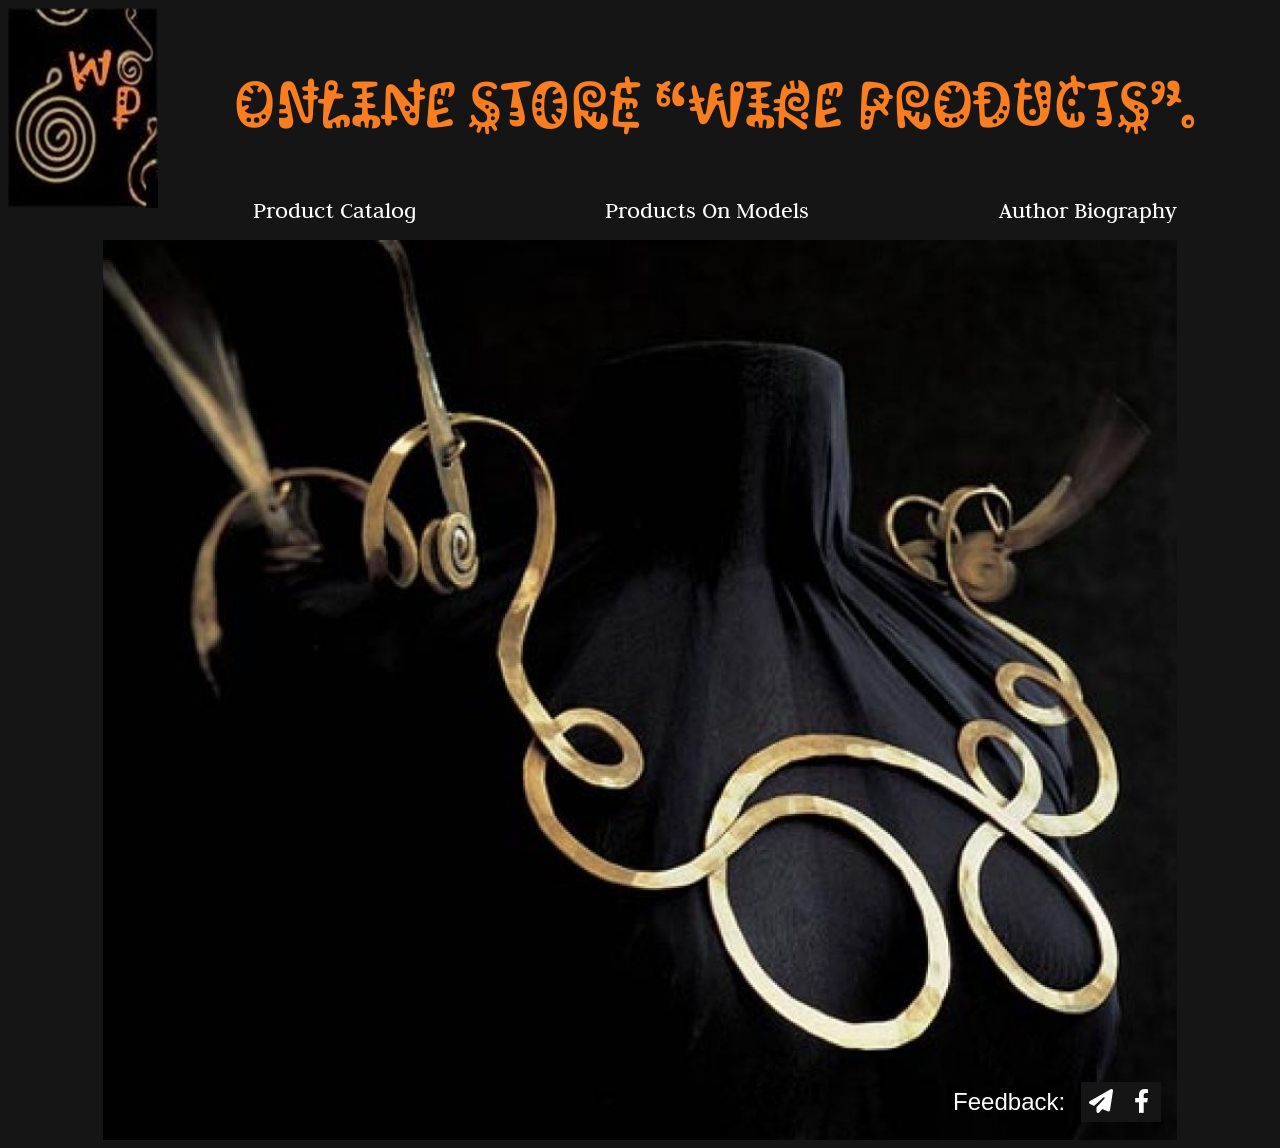
<file: index.html>
<!doctype html>
<html lang="en">
  <head>
    <meta charset="UTF-8" />
    <meta name="viewport" content="width=device-width, initial-scale=1.0" />
    <!-- ================================= Fonts ======================================== -->
    <link rel="preconnect" href="https://fonts.googleapis.com" />
    <link rel="preconnect" href="https://fonts.gstatic.com" crossorigin />
    <link
      href="https://fonts.googleapis.com/css2?family=Judson:ital,wght@0,400;0,700;1,400&family=Kablammo&display=swap"
      rel="stylesheet"
    />
    <link
      href="https://fonts.googleapis.com/css2?family=Judson:ital,wght@0,400;0,700;1,400&display=swap"
      rel="stylesheet"
    />
    <!-- ================================= Icons ========================================= -->
    <link rel="stylesheet" href="./css/all.min.css" />
    <!-- ================================= Style ========================================= -->
    <link rel="stylesheet" href="./css/style.css " />
    <title>Home</title>
  </head>
  <body>
      <nav>
        <div class="logo"><img src="./images/logo.png" alt="logo" /></div>
        <div class="nav-text">
          <div class="nav-text-title">
            <h1>online store “wire products”.</h1>
          </div>
          <div class="nav-text-menu">
            <ul>
              <li><a href="./produt-catalog.html">product catalog</a></li>
              <li>
                <a href="./products-on-the-model.html">products on models</a>
              </li>
              <li><a href="./author-biography.html">author biography</a></li>
            </ul>
          </div>
        </div>
      </nav>
    <div class="container">
      <section class="section-home">
        <div class="home-image">
        </div>
        <div class="contact-info">
          <p>Feedback:</p>
          <div class="contact-icons">
            <span
              ><a href="https://web.telegram.org/a/#5060430572" class="telegram-icon"
                ><i class="fa-solid fa-paper-plane"></i
              ></a> </span
            ><span
              ><a href="https://www.facebook.com/" class="facebook-icon"
                ><i class="fa-brands fa-facebook-f"></i></a
            ></span>
          </div>
        </div>
      </section>
    </div>
  </body>
</html>
</file>
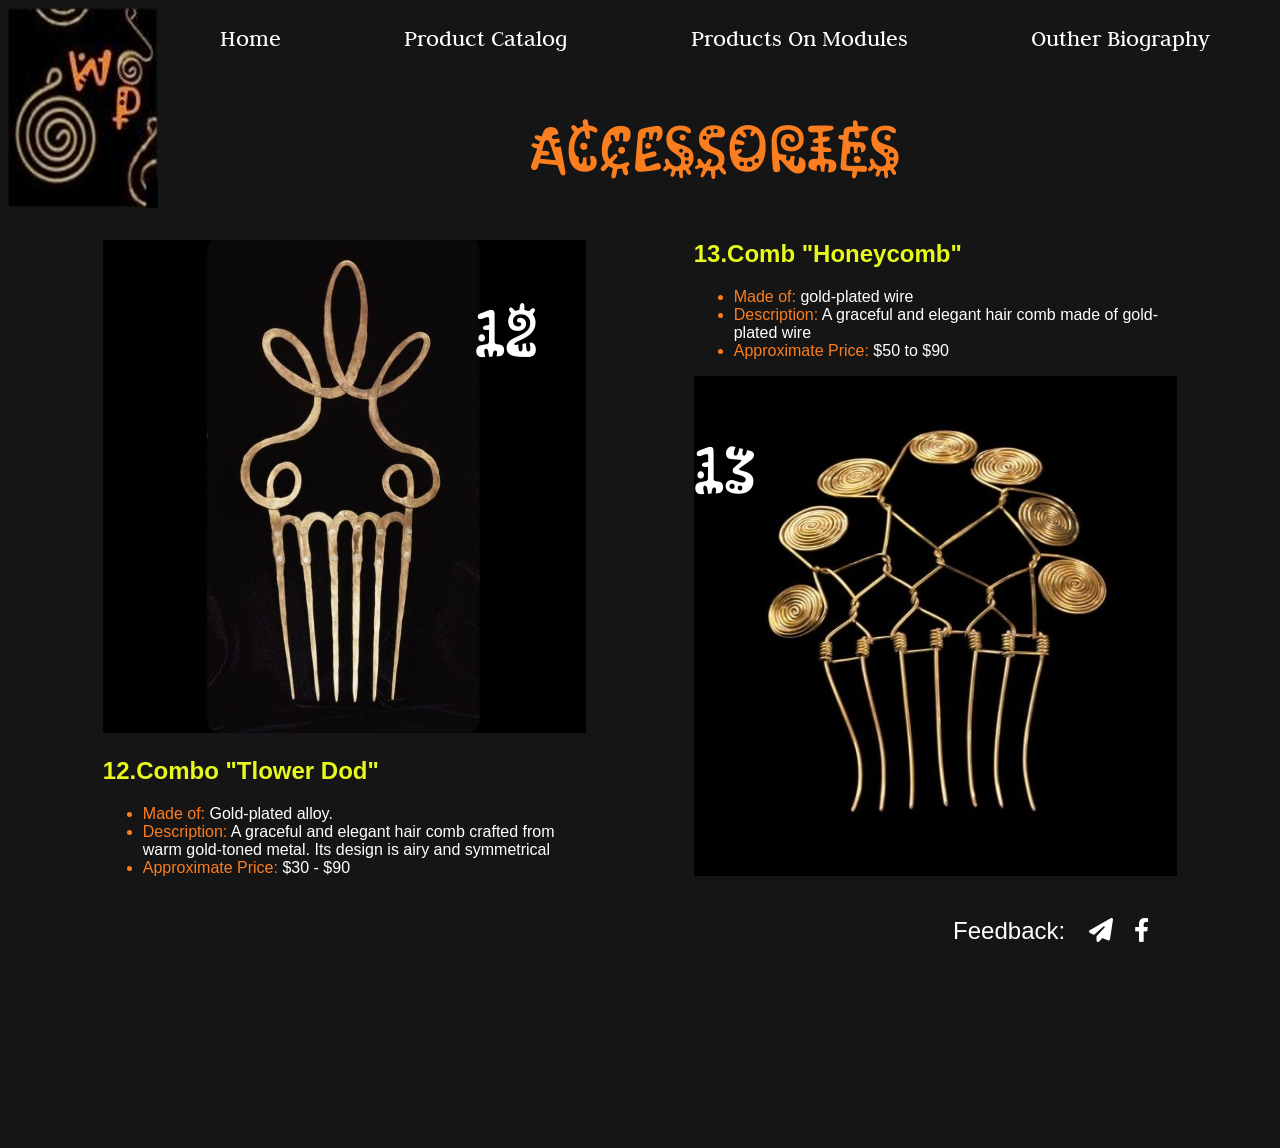
<file: accessories.html>
<!doctype html>
<html lang="en">
  <head>
    <meta charset="UTF-8" />
    <meta name="viewport" content="width=device-width, initial-scale=1.0" />
    <!-- ================================= Fonts ======================================== -->
    <link rel="preconnect" href="https://fonts.googleapis.com" />
    <link rel="preconnect" href="https://fonts.gstatic.com" crossorigin />
    <link
      href="https://fonts.googleapis.com/css2?family=Judson:ital,wght@0,400;0,700;1,400&family=Kablammo&display=swap"
      rel="stylesheet"
    />
    <link
      href="https://fonts.googleapis.com/css2?family=Judson:ital,wght@0,400;0,700;1,400&display=swap"
      rel="stylesheet"
    />
    <!-- ================================= Icons ========================================= -->
    <link rel="stylesheet" href="./css/all.min.css" />
    <!-- ================================= Style ========================================= -->
    <link rel="stylesheet" href="./css/style.css " />
    <title>accessories</title>
  </head>
  <body>
    <nav>
      <div class="logo"><img src="./images/logo.png" alt="logo" /></div>
      <div class="nav-text">
        <div class="nav-text-menu">
          <ul>
            <li><a href="./index.html">home</a></li>
            <li><a href="./produt-catalog.html">product catalog</a></li>
            <li>
              <a href="./products-on-the-model.html">products on modules</a>
            </li>
            <li><a href="./author-biography.html">outher biography</a></li>
          </ul>
        </div>
        <div class="nav-text-title">
          <h1>accessories</h1>
        </div>
      </div>
    </nav>
    <div class="container">
      <section class="section-earings">
        <div class="earings-content">
          <div class="accessoire-box ">
            <div class="box-image">
              <div class="image">
                <img src="./images/Accessoire12.jpg" alt="Accessoire12" />
                <div class="image-number moon">12</div>
              </div>
            </div>

            <div class="box-text">
              <div class="text-title">
                <h2 class="spiral">12.Combo "Tlower Dod"</h2>
              </div>
              <div class="text-body">
                <ul>
                  <li>
                    <span>Made of:</span> Gold-plated alloy.
                  </li>
                  <li>
                    <span>Description:</span> A graceful and elegant hair comb crafted from warm gold-toned metal. Its design is airy and symmetrical
                  </li>
                  <li><span>Approximate Price:</span> $30 - $90</li>
                </ul>
              </div>
            </div>
          </div>

          <div class="earings-box">
            <div class="box-text">
              <div class="text-title">
                <h2 class="phonix-wings">13.Comb "Honeycomb"</h2>
              </div>
              <div class="text-body">
                <ul>
                  <li><span>Made of:</span> gold-plated wire</li>
                  <li>
                    <span>Description:</span> A graceful and elegant hair comb made of gold-plated wire
                  </li>
                  <li><span>Approximate Price:</span> $50 to $90</li>
                </ul>
              </div>
            </div>
            <div class="box-image">
              <div class="image">
                <img src="./images/product-catalog-2.jpg" alt="Phonix Wings" />
                <div class="image-number">13</div>
              </div>
            </div>
          </div>
        </div>
        <div class="contact-info">
          <p>Feedback:</p>
          <div class="contact-icons">
            <span
              ><a href="https://web.telegram.org/a/#5060430572" class="telegram-icon" target="_blank"
                ><i class="fa-solid fa-paper-plane"></i
              ></a> </span
            ><span
              ><a href="https://www.facebook.com/" class="facebook-icon" target="_blank"
                ><i class="fa-brands fa-facebook-f"></i></a
            ></span>
          </div>
        </div>
      </section>
    </div>
  </body>
</html>
</file>
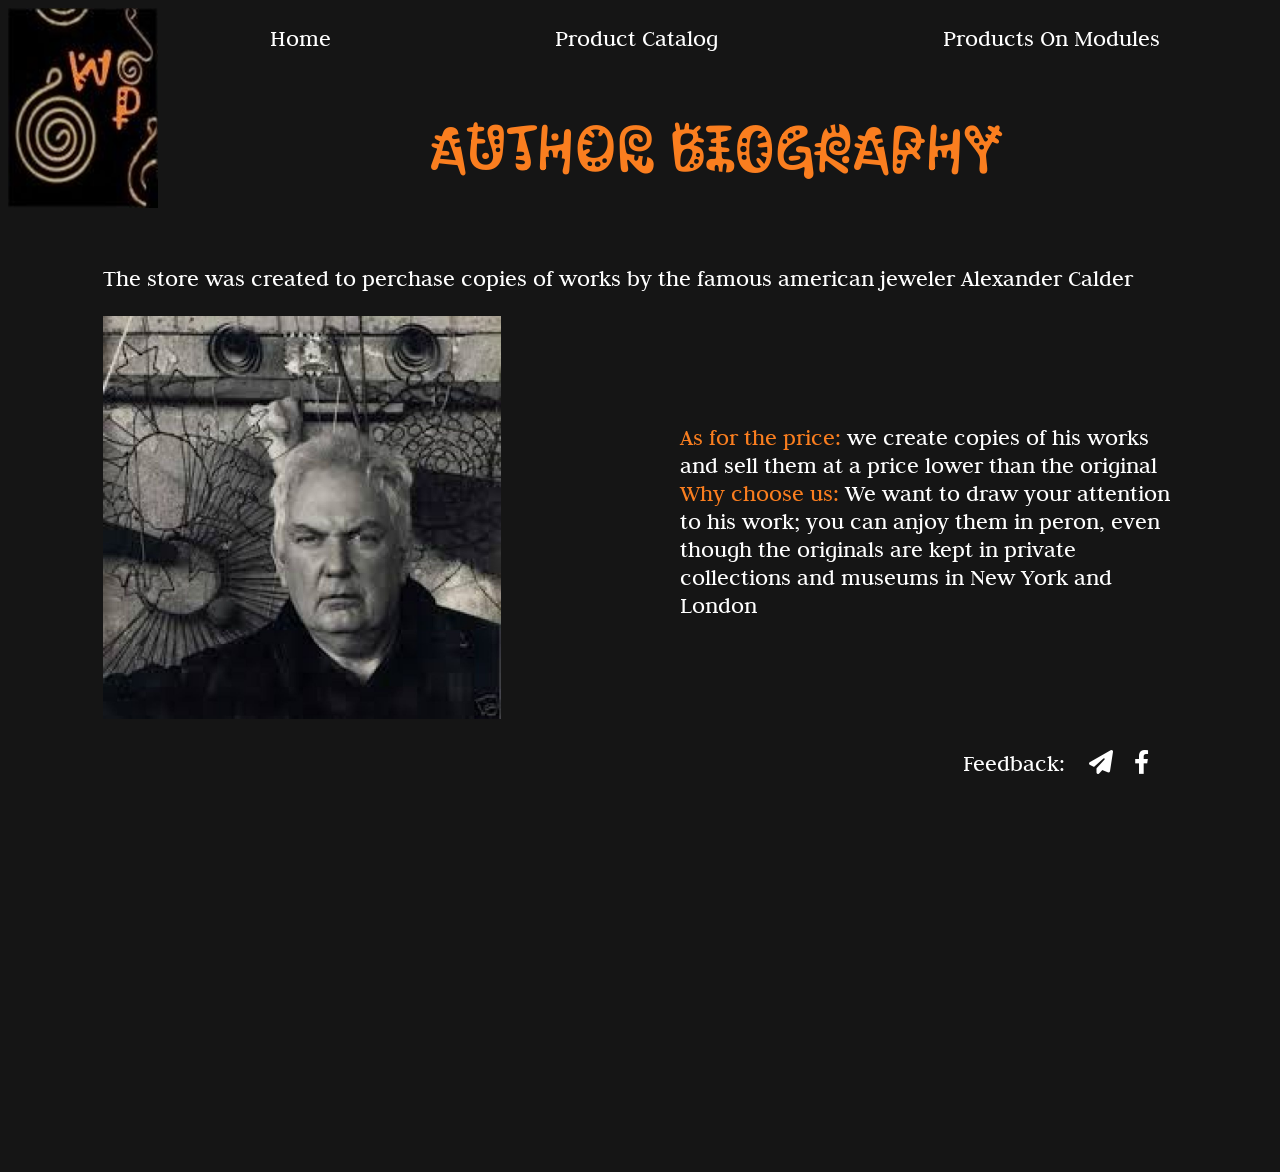
<file: author-biography.html>
<!doctype html>
<html lang="en">
  <head>
    <meta charset="UTF-8" />
    <meta name="viewport" content="width=device-width, initial-scale=1.0" />
    <!-- ================================= Fonts ======================================== -->
    <link rel="preconnect" href="https://fonts.googleapis.com" />
    <link rel="preconnect" href="https://fonts.gstatic.com" crossorigin />
    <link
      href="https://fonts.googleapis.com/css2?family=Judson:ital,wght@0,400;0,700;1,400&family=Kablammo&display=swap"
      rel="stylesheet"
    />
    <link
      href="https://fonts.googleapis.com/css2?family=Judson:ital,wght@0,400;0,700;1,400&display=swap"
      rel="stylesheet"
    />
    <!-- ================================= Icons ========================================= -->
    <link rel="stylesheet" href="./css/all.min.css" />
    <!-- ================================= Style ========================================= -->
    <link rel="stylesheet" href="./css/style.css " />
    <title>author biography</title>
  </head>
  <body>
    <nav>
      <div class="logo"><img src="./images/logo.png" alt="logo" /></div>
      <div class="nav-text">
        <div class="nav-text-menu">
          <ul>
            <li><a href="./index.html">home</a></li>
            <li><a href="./produt-catalog.html">product catalog</a></li>
            <li>
              <a href="./products-on-the-model.html">products on modules</a>
            </li>
          </ul>
        </div>
        <div class="nav-text-title">
          <h1>author biography</h1>
        </div>
      </div>
    </nav>
    <div class="container">
    <section class="author-biography">
      <div class="author-biography-content">
        <div class="content-head">
          <p>
            The store was created to perchase copies of works by the famous
            american jeweler Alexander Calder
          </p>
        </div>
        <div class="content-body">
          <div class="body-image">
            <img src="./images/author-biography.jpg" alt="author-biography" />
          </div>
          <div class="body-text">
            <p>
              <span>As for the price: </span> we create copies of his works and
              sell them at a price lower than the original
            </p>
            <p>
              <span>Why choose us: </span> We want to draw your attention to his
              work; you can anjoy them in peron, even though the originals are
              kept in private collections and museums in New York and London
            </p>
          </div>
        </div>
      </div>
      <div class="contact-info">
        <p>Feedback:</p>
        <div class="contact-icons">
        <span
              ><a href="https://web.telegram.org/a/#5060430572" class="telegram-icon" target="_blank"
                ><i class="fa-solid fa-paper-plane"></i
              ></a> </span
            ><span
              ><a href="https://www.facebook.com/" class="facebook-icon" target="_blank"
                ><i class="fa-brands fa-facebook-f"></i></a
            ></span>
        </div>
      </div>
    </section>
    </div>
  </body>
</html>
</file>
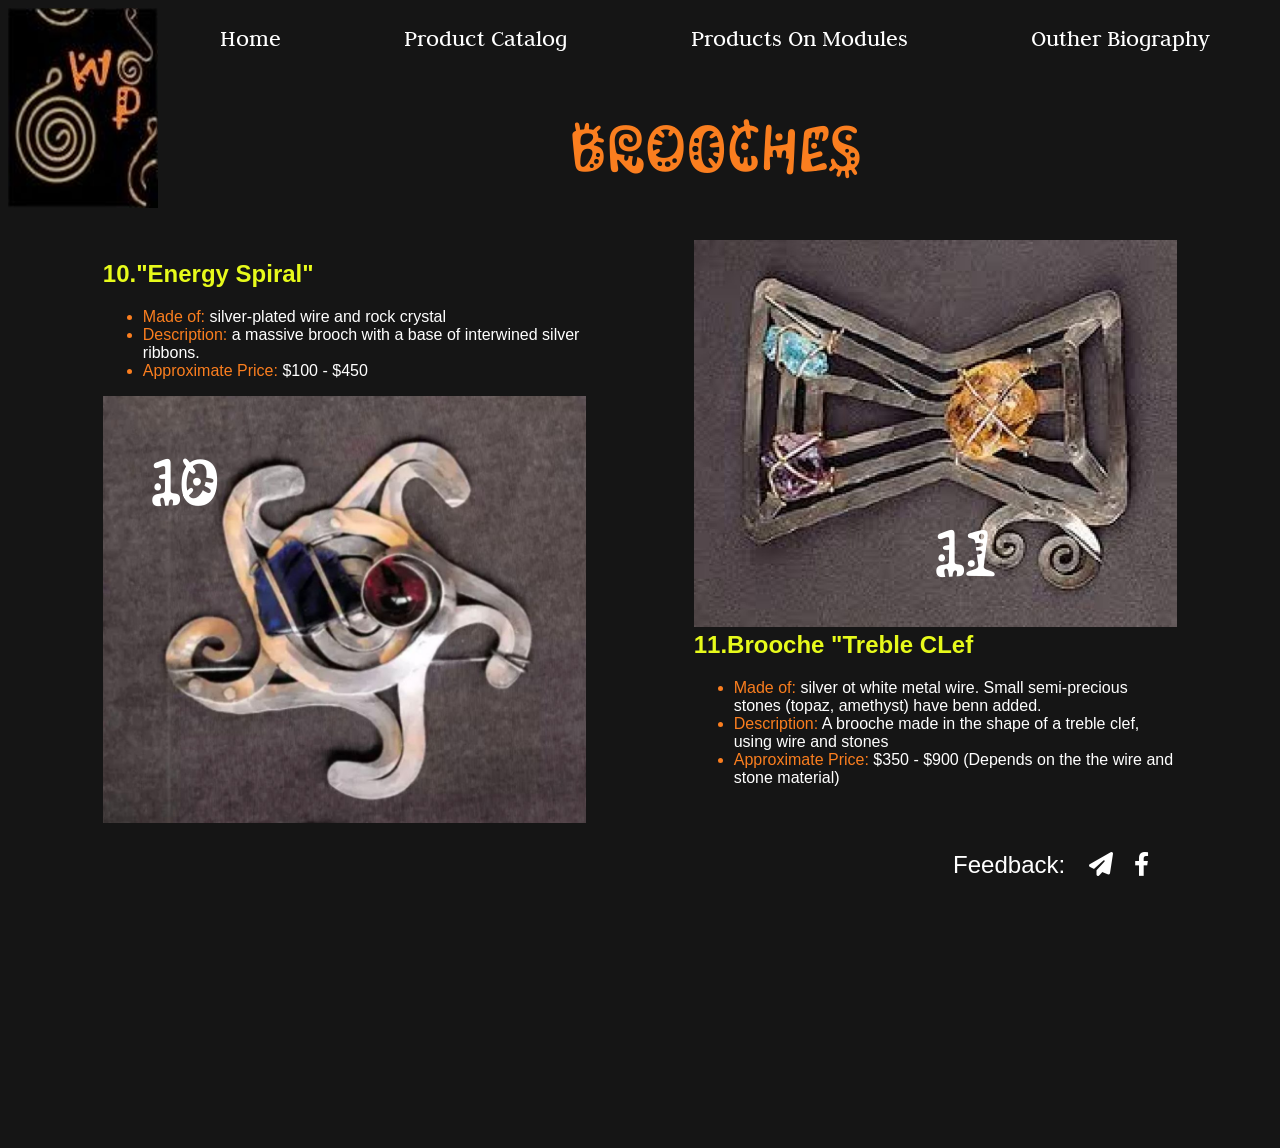
<file: brooches.html>
<!doctype html>
<html lang="en">
  <head>
    <meta charset="UTF-8" />
    <meta name="viewport" content="width=device-width, initial-scale=1.0" />
    <!-- ================================= Fonts ======================================== -->
    <link rel="preconnect" href="https://fonts.googleapis.com" />
    <link rel="preconnect" href="https://fonts.gstatic.com" crossorigin />
    <link
      href="https://fonts.googleapis.com/css2?family=Judson:ital,wght@0,400;0,700;1,400&family=Kablammo&display=swap"
      rel="stylesheet"
    />
    <link
      href="https://fonts.googleapis.com/css2?family=Judson:ital,wght@0,400;0,700;1,400&display=swap"
      rel="stylesheet"
    />
    <!-- ================================= Icons ========================================= -->
    <link rel="stylesheet" href="./css/all.min.css" />
    <!-- ================================= Style ========================================= -->
    <link rel="stylesheet" href="./css/style.css " />
    <title>brooches</title>
  </head>
  <body>
    <nav>
      <div class="logo"><img src="./images/logo.png" alt="logo" /></div>
      <div class="nav-text">
        <div class="nav-text-menu">
          <ul>
            <li><a href="./index.html">home</a></li>
            <li><a href="./produt-catalog.html">product catalog</a></li>
            <li>
              <a href="./products-on-the-model.html">products on modules</a>
            </li>
            <li><a href="./author-biography.html">outher biography</a></li>
          </ul>
        </div>
        <div class="nav-text-title">
          <h1>brooches</h1>
        </div>
      </div>
    </nav>
    <div class="container">
      <section class="section-earings">
        <div class="earings-content">
          <div class="earings-box ">
            <div class="box-text">
              <div class="text-title">
                <h2 class="spiral">10."Energy Spiral"</h2>
              </div>
              <div class="text-body">
                <ul>
                  <li>
                    <span>Made of:</span> silver-plated wire and rock crystal
                  </li>
                  <li>
                    <span>Description:</span> a massive brooch with a base of interwined silver ribbons.
                  </li>
                  <li><span>Approximate Price:</span> $100 - $450</li>
                </ul>
              </div>
            </div>
              <div class="box-image">
              <div class="image">
                <img src="./images/broche10.jpg" alt="broche10" />
                <div class="image-number moon">10</div>
              </div>
            </div>
          </div>

          <div class=" brooch-box " id="brooch-box">
            <div class="box-image">
              <div class="image">
                <img src="./images/broche11.jpg" alt="Phonix Wings" />
                <div class="image-number treble-clef">11</div>
              </div>
            </div>
            <div class="box-text">
              <div class="text-title">
                <h2 class="phonix-wings">11.Brooche "Treble CLef</h2>
              </div>
              <div class="text-body">
                <ul>
                  <li><span>Made of:</span> silver ot white metal wire. Small semi-precious stones (topaz, amethyst) have benn added.</li>
                  <li>
                    <span>Description:</span> A brooche made in the shape of a treble clef, using wire and stones
                  </li>
                  <li><span>Approximate Price:</span> $350 - $900 (Depends on the the wire and stone material)</li>
                </ul>
              </div>
            </div>
          </div>
        </div>
        <div class="contact-info">
          <p>Feedback:</p>
          <div class="contact-icons">
           <span
              ><a href="https://web.telegram.org/a/#5060430572" class="telegram-icon" target="_blank"
                ><i class="fa-solid fa-paper-plane"></i
              ></a> </span
            ><span
              ><a href="https://www.facebook.com/" class="facebook-icon" target="_blank"
                ><i class="fa-brands fa-facebook-f"></i></a
            ></span>
          </div>
        </div>
      </section>
    </div>
  </body>
</html>
</file>
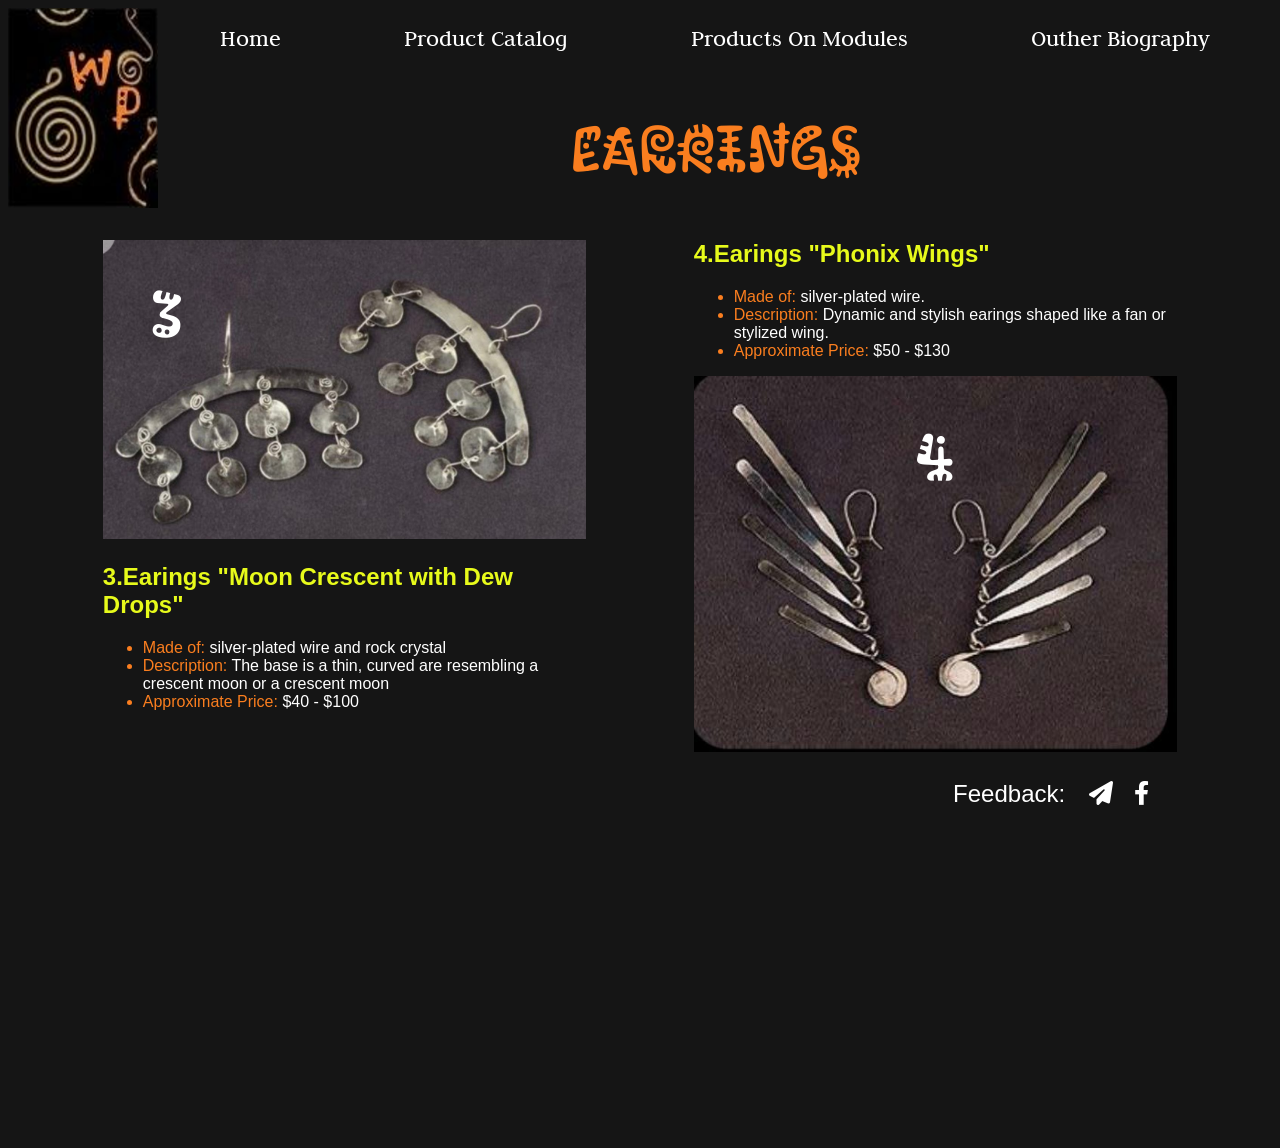
<file: earrings.html>
<!doctype html>
<html lang="en">
  <head>
    <meta charset="UTF-8" />
    <meta name="viewport" content="width=device-width, initial-scale=1.0" />
    <!-- ================================= Fonts ======================================== -->
    <link rel="preconnect" href="https://fonts.googleapis.com" />
    <link rel="preconnect" href="https://fonts.gstatic.com" crossorigin />
    <link
      href="https://fonts.googleapis.com/css2?family=Judson:ital,wght@0,400;0,700;1,400&family=Kablammo&display=swap"
      rel="stylesheet"
    />
    <link
      href="https://fonts.googleapis.com/css2?family=Judson:ital,wght@0,400;0,700;1,400&display=swap"
      rel="stylesheet"
    />
    <!-- ================================= Icons ========================================= -->
    <link rel="stylesheet" href="./css/all.min.css" />
    <!-- ================================= Style ========================================= -->
    <link rel="stylesheet" href="./css/style.css " />
    <title>earrings</title>
  </head>
  <body>
    <nav>
      <div class="logo"><img src="./images/logo.png" alt="logo" /></div>
      <div class="nav-text">
        <div class="nav-text-menu">
          <ul>
            <li><a href="./index.html">home</a></li>
            <li><a href="./produt-catalog.html">product catalog</a></li>
            <li>
              <a href="./products-on-the-model.html">products on modules</a>
            </li>
            <li><a href="./author-biography.html">outher biography</a></li>
          </ul>
        </div>
        <div class="nav-text-title">
          <h1>earrings</h1>
        </div>
      </div>
    </nav>
    <div class="container">
      <section class="section-earings">
        <div class="earings-content">
          <div class="earings-box">
            <div class="box-image">
              <div class="image">
                <img src="./images/earing3.jpg" alt="earing" />
                <div class="image-number moon">3</div>
              </div>
            </div>

            <div class="box-text">
              <div class="text-title">
                <h2 class="spiral">3.Earings "Moon Crescent with Dew Drops"</h2>
              </div>
              <div class="text-body">
                <ul>
                  <li>
                    <span>Made of:</span> silver-plated wire and rock crystal
                  </li>
                  <li>
                    <span>Description:</span> The base is a thin, curved are
                    resembling a crescent moon or a crescent moon
                  </li>
                  <li><span>Approximate Price:</span> $40 - $100</li>
                </ul>
              </div>
            </div>
          </div>
          <div class="earings-box">
            <div class="box-text">
              <div class="text-title">
                <h2 class="phonix-wings">4.Earings "Phonix Wings"</h2>
              </div>
              <div class="text-body">
                <ul>
                  <li><span>Made of:</span> silver-plated wire.</li>
                  <li>
                    <span>Description:</span> Dynamic and stylish earings shaped
                    like a fan or stylized wing.
                  </li>
                  <li><span>Approximate Price:</span> $50 - $130</li>
                </ul>
              </div>
            </div>
            <div class="box-image">
              <div class="image">
                <img src="./images/product-catalog-3.jpg" alt="Phonix Wings" />
                <div class="image-number wings">4</div>
              </div>
            </div>
          </div>
        </div>
        <div class="contact-info">
          <p>Feedback:</p>
          <div class="contact-icons">
          <span
              ><a href="https://web.telegram.org/a/#5060430572" class="telegram-icon" target="_blank"
                ><i class="fa-solid fa-paper-plane"></i
              ></a> </span
            ><span
              ><a href="https://www.facebook.com/" class="facebook-icon" target="_blank"
                ><i class="fa-brands fa-facebook-f"></i></a
            ></span>
          </div>
        </div>
      </section>
    </div>
  </body>
</html>
</file>
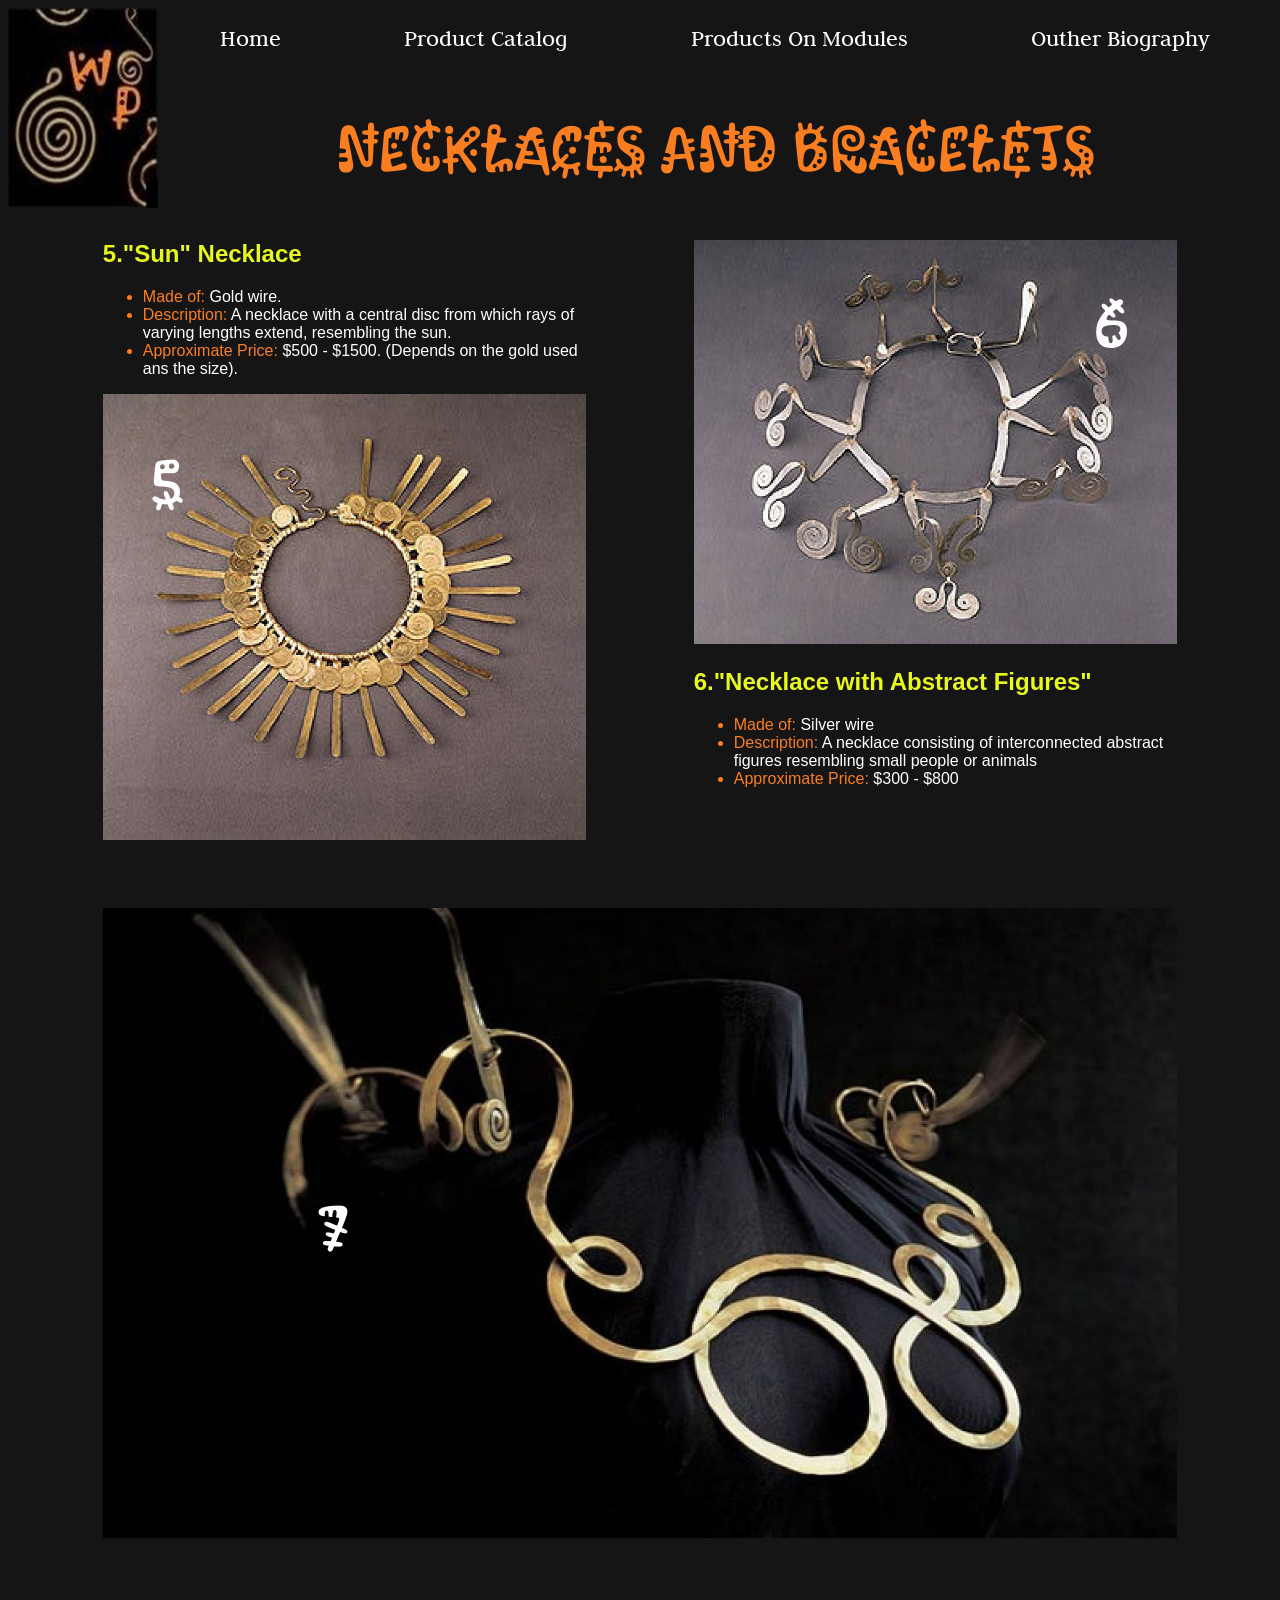
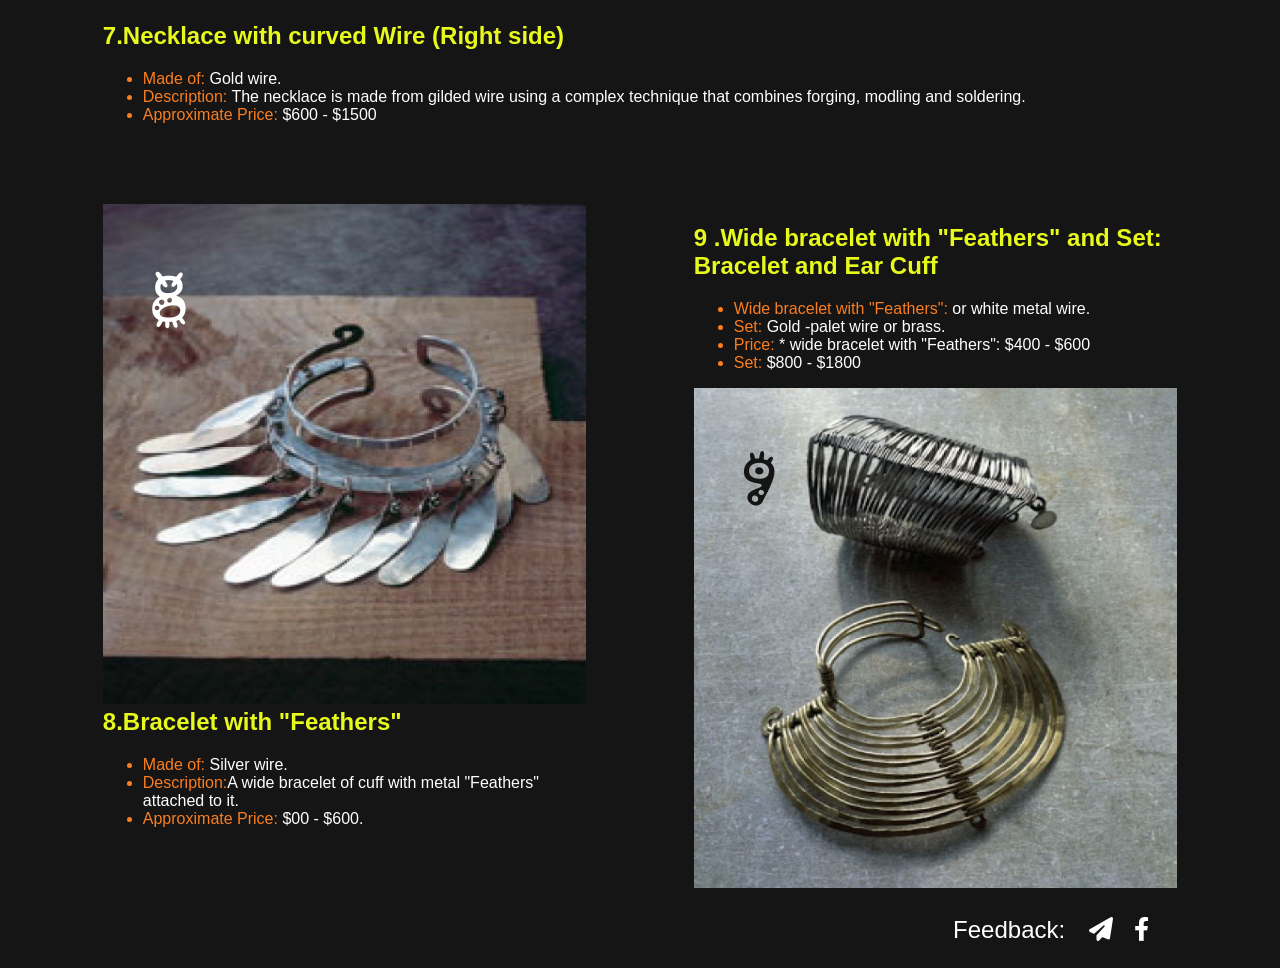
<file: necklaces.html>
<!doctype html>
<html lang="en">
  <head>
    <meta charset="UTF-8" />
    <meta name="viewport" content="width=device-width, initial-scale=1.0" />
    <!-- ================================= Fonts ======================================== -->
    <link rel="preconnect" href="https://fonts.googleapis.com" />
    <link rel="preconnect" href="https://fonts.gstatic.com" crossorigin />
    <link
      href="https://fonts.googleapis.com/css2?family=Judson:ital,wght@0,400;0,700;1,400&family=Kablammo&display=swap"
      rel="stylesheet"
    />
    <link
      href="https://fonts.googleapis.com/css2?family=Judson:ital,wght@0,400;0,700;1,400&display=swap"
      rel="stylesheet"
    />
    <!-- ================================= Icons ========================================= -->
    <link rel="stylesheet" href="./css/all.min.css" />
    <!-- ================================= Style ========================================= -->
    <link rel="stylesheet" href="./css/style.css " />
    <title>necklaces and bracelets</title>
  </head>
  <body>
    <nav>
      <div class="logo"><img src="./images/logo.png" alt="logo" /></div>
      <div class="nav-text">
        <div class="nav-text-menu">
          <ul>
            <li><a href="./index.html">home</a></li>
            <li><a href="./produt-catalog.html">product catalog</a></li>
            <li>
              <a href="./products-on-the-model.html">products on modules</a>
            </li>
            <li><a href="./author-biography.html">outher biography</a></li>
          </ul>
        </div>
        <div class="nav-text-title">
          <h1>necklaces and bracelets</h1>
        </div>
      </div>
    </nav>
    <div class="container">
      <section class="section-earings section-necklaces">
        <div class="earings-content">
          <div class="earings-box">
            <div class="box-text">
              <div class="text-title">
                <h2 class="phonix-wings">5."Sun" Necklace</h2>
              </div>
              <div class="text-body">
                <ul>
                  <li><span>Made of:</span> Gold wire.</li>
                  <li>
                    <span>Description:</span> A necklace with a central disc
                    from which rays of varying lengths extend, resembling the
                    sun.
                  </li>
                  <li>
                    <span>Approximate Price:</span> $500 - $1500. (Depends on
                    the gold used ans the size).
                  </li>
                </ul>
              </div>
            </div>
            <div class="box-image">
              <div class="image">
                <img src="./images/nicklace5.jfif" alt="Phonix Wings" />
                <div class="image-number box-five">5</div>
              </div>
            </div>
          </div>
          <div class="earings-box">
            <div class="box-image">
              <div class="image">
                <img src="./images/Nicklace6.jpg" alt="earing" />
                <div class="image-number box-six">6</div>
              </div>
            </div>

            <div class="box-text">
              <div class="text-title">
                <h2 class="spiral">6."Necklace with Abstract Figures"</h2>
              </div>
              <div class="text-body">
                <ul>
                  <li><span>Made of:</span> Silver wire</li>
                  <li>
                    <span>Description:</span> A necklace consisting of
                    interconnected abstract figures resembling small people or
                    animals
                  </li>
                  <li><span>Approximate Price:</span> $300 - $800</li>
                </ul>
              </div>
            </div>
          </div>
        </div>
      </section>
      <section class="chain-section">
        <div class="chain-image">
          <img src="./images/bg-section.jpg" alt="" />
          <h4 class="image-number">7</h4>
        </div>
        <div class="earings-box">
          <div class="box-text">
            <div class="text-title">
              <h2 class="phonix-wings">
                7.Necklace with curved Wire (Right side)
              </h2>
            </div>
            <div class="text-body">
              <ul>
                <li><span>Made of:</span> Gold wire.</li>
                <li>
                  <span>Description:</span> The necklace is made from gilded
                  wire using a complex technique that combines forging, modling
                  and soldering.
                </li>
                <li><span>Approximate Price:</span> $600 - $1500</li>
              </ul>
            </div>
          </div>
        </div>
      </section>
      <section class="section-earings">
        <div class="earings-content">
          <div class="earings-box">
            <div class="box-image">
              <div class="image">
                <img src="./images/nicklace8.jpg" alt="Phonix Wings" />
                <div class="image-number box-five">8</div>
              </div>
            </div>
            <div class="box-text">
              <div class="text-title">
                <h2 class="phonix-wings">8.Bracelet with "Feathers"</h2>
              </div>
              <div class="text-body">
                <ul>
                  <li><span>Made of:</span> Silver wire.</li>
                  <li>
                    <span>Description:</span>A wide bracelet of cuff with metal "Feathers" attached to it.
                  </li>
                  <li>
                    <span>Approximate Price:</span> $00 - $600.
                  </li>
                </ul>
              </div>
            </div>
          </div>
          <div class="earings-box">
            <div class="box-text">
              <div class="text-title">
                <h2 class="spiral">
                  9 .Wide bracelet with "Feathers" and Set: Bracelet and Ear
                  Cuff
                </h2>
              </div>
              <div class="text-body">
                <ul>
                  <li><span>Wide bracelet with "Feathers":</span> or white metal wire.</li>
                  <li>
                    <span>Set:</span> Gold -palet wire or brass.
                  </li>
                  <li><span>Price:</span> * wide bracelet with "Feathers": $400 - $600</li>
                  <li><span>Set:</span> $800 - $1800</li>
                </ul>
              </div>
            </div>
            <div class="box-image">
              <div class="image">
                <img src="./images/nicklace9.jfif" alt="earing" />
                <div class="image-number box-nine">9</div>
              </div>
            </div>
          </div>
        </div>
      </section>
      <div class="contact-info">
        <p>Feedback:</p>
        <div class="contact-icons">
          <span
              ><a href="https://web.telegram.org/a/#5060430572" class="telegram-icon" target="_blank"
                ><i class="fa-solid fa-paper-plane"></i
              ></a> </span
            ><span
              ><a href="https://www.facebook.com/" class="facebook-icon" target="_blank"
                ><i class="fa-brands fa-facebook-f"></i></a
            ></span>
        </div>
      </div>
    </div>
  </body>
</html>
</file>
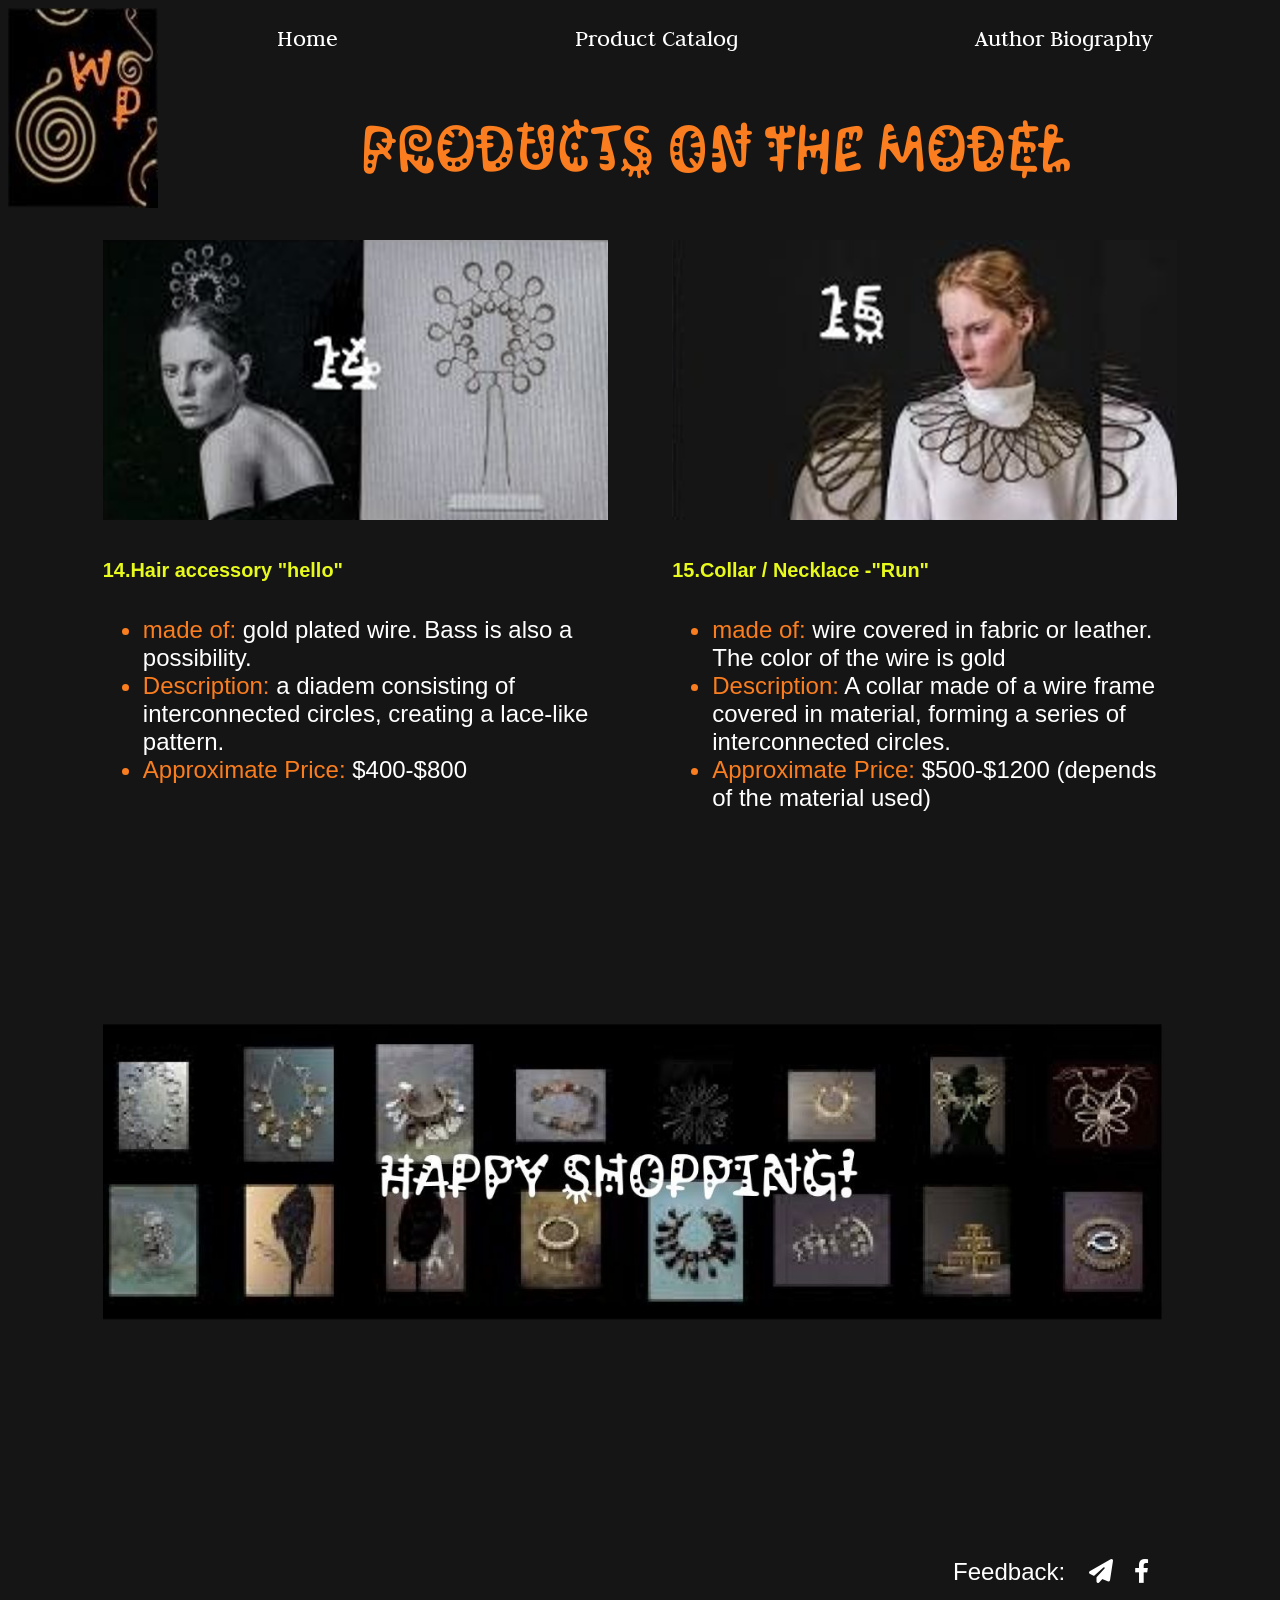
<file: products-on-the-model.html>
<!doctype html>
<html lang="en">
  <head>
    <meta charset="UTF-8" />
    <meta name="viewport" content="width=device-width, initial-scale=1.0" />
    <!-- ================================= Fonts ======================================== -->
    <link rel="preconnect" href="https://fonts.googleapis.com" />
    <link rel="preconnect" href="https://fonts.gstatic.com" crossorigin />
    <link
      href="https://fonts.googleapis.com/css2?family=Judson:ital,wght@0,400;0,700;1,400&family=Kablammo&display=swap"
      rel="stylesheet"
    />
    <link
      href="https://fonts.googleapis.com/css2?family=Judson:ital,wght@0,400;0,700;1,400&display=swap"
      rel="stylesheet"
    />
    <!-- ================================= Icons ========================================= -->
    <link rel="stylesheet" href="./css/all.min.css" />
    <!-- ================================= Style ========================================= -->
    <link rel="stylesheet" href="./css/style.css " />
    <title>Produts on the model</title>
  </head>
  <body>
    <nav>
      <div class="logo"><img src="./images/logo.png" alt="logo" /></div>
      <div class="nav-text">
        <div class="nav-text-menu">
          <ul>
            <li><a href="./index.html">home</a></li>
            <li><a href="./produt-catalog.html">product catalog</a></li>
            <li><a href="./author-biography.html">author biography</a></li>
          </ul>
        </div>
        <div class="nav-text-title">
          <h1>products on the model</h1>
        </div>
      </div>
    </nav>
    <div class="container">
      <section class="products-on-the-module">
        <div class="products-module-gallery">
          <div class="module-box">
            <div class="module-box-img">
              <img src="./images/product-on-the-model-1.png" alt="module1" />
            </div>
            <div class="module-box-content">
              <div class="content-title">
                <h5><span>14.</span>Hair accessory "hello"</h5>
              </div>
              <div class="content-list">
                <ul>
                  <li>
                    <span>made of:</span> gold plated wire. Bass is also a
                    possibility.
                  </li>
                  <li>
                    <span>Description:</span> a diadem consisting of
                    interconnected circles, creating a lace-like pattern.
                  </li>
                  <li><span>Approximate Price:</span> $400-$800</li>
                </ul>
              </div>
            </div>
          </div>
          <div class="module-box">
            <div class="module-box-img">
              <img src="./images/product-on-the-model-2.png" alt="module1" />
            </div>
            <div class="module-box-content">
              <div class="content-title">
                <h5>15.Collar / Necklace -"Run"</h5>
              </div>
              <div class="content-list">
                <ul>
                  <li>
                    <span>made of: </span> wire covered in fabric or leather.
                    The color of the wire is gold
                  </li>
                  <li>
                    <span>Description: </span> A collar made of a wire frame
                    covered in material, forming a series of interconnected
                    circles.
                  </li>
                  <li><span>Approximate Price:</span> $500-$1200 (depends of the material used)</li>
                </ul>
              </div>
            </div>
          </div>
        </div>
        <div class="happy-shopping">
          <img src="./images/Happy-shopping.jpg" alt="" />
        </div>

        <div class="contact-info">
          <p>Feedback:</p>
          <div class="contact-icons">
           <span
              ><a href="https://web.telegram.org/a/#5060430572" class="telegram-icon" target="_blank"
                ><i class="fa-solid fa-paper-plane"></i
              ></a> </span
            ><span
              ><a href="https://www.facebook.com/" class="facebook-icon" target="_blank"
                ><i class="fa-brands fa-facebook-f"></i></a
            ></span>
          </div>
        </div>
      </section>
    </div>
  </body>
</html>
</file>
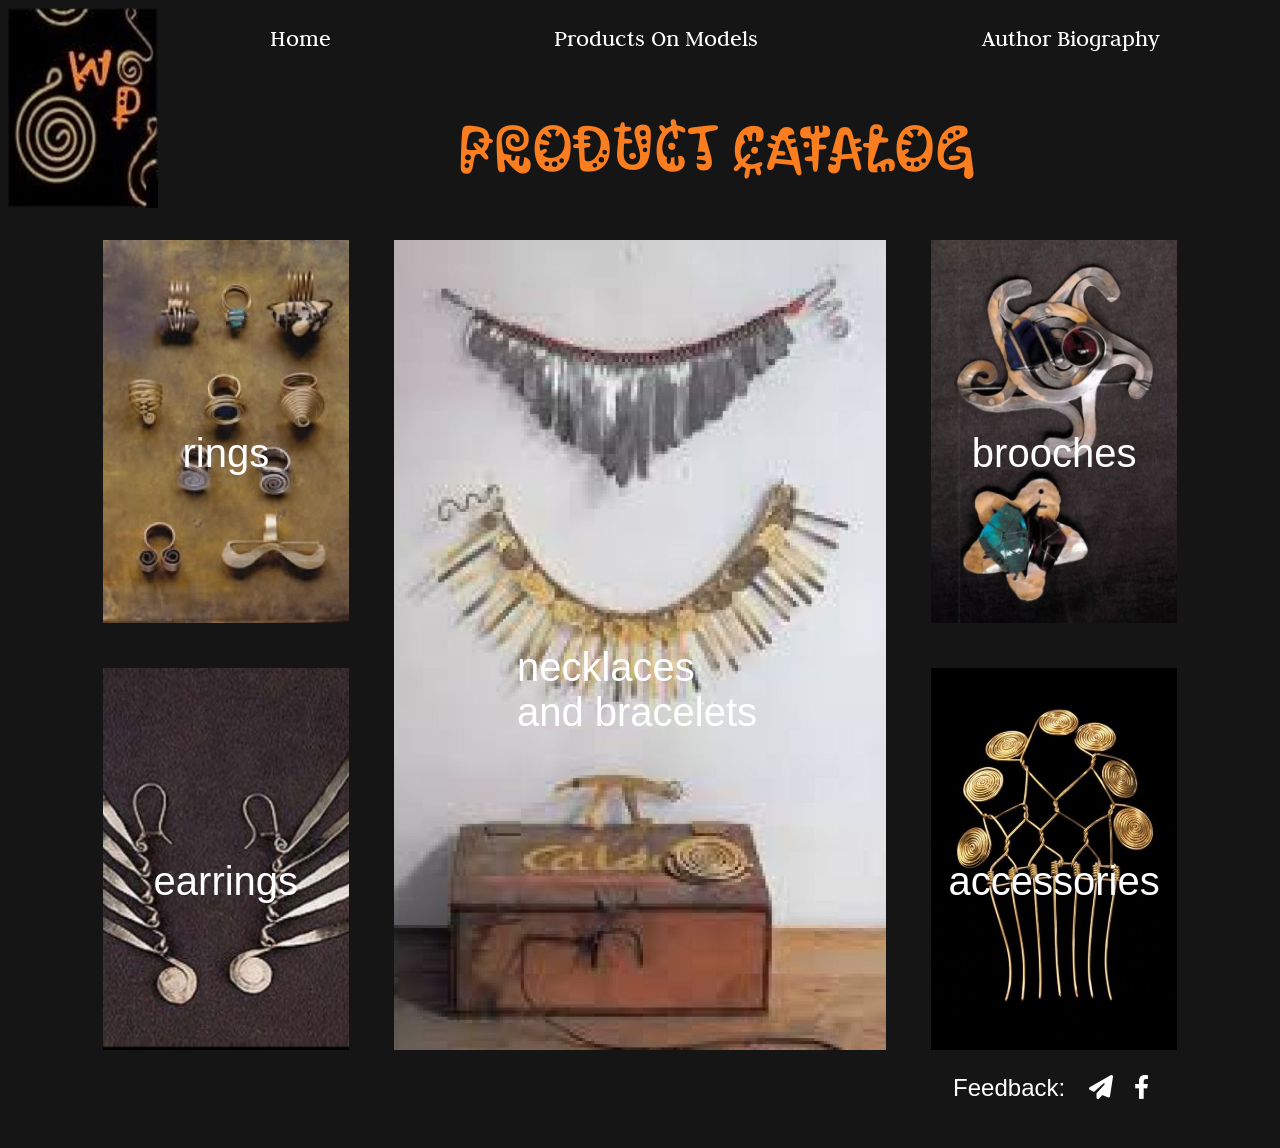
<file: produt-catalog.html>
<!doctype html>
<html lang="en">
  <head>
    <meta charset="UTF-8" />
    <meta name="viewport" content="width=device-width, initial-scale=1.0" />
    <!-- ================================= Fonts ======================================== -->
    <link rel="preconnect" href="https://fonts.googleapis.com" />
    <link rel="preconnect" href="https://fonts.gstatic.com" crossorigin />
    <link
      href="https://fonts.googleapis.com/css2?family=Judson:ital,wght@0,400;0,700;1,400&family=Kablammo&display=swap"
      rel="stylesheet"
    />
    <link
      href="https://fonts.googleapis.com/css2?family=Judson:ital,wght@0,400;0,700;1,400&display=swap"
      rel="stylesheet"
    />
    <!-- ================================= Icons ========================================= -->
    <link rel="stylesheet" href="./css/all.min.css" />
    <!-- ================================= Style ========================================= -->
    <link rel="stylesheet" href="./css/style.css " />
    <title>Produt catalog</title>
  </head>
  <body>
    <nav>
      <div class="logo"><img src="./images/logo.png" alt="logo" /></div>
      <div class="nav-text">
        <div class="nav-text-menu">
          <ul>
            <li><a href="./index.html">home</a></li>
            <li>
              <a href="./products-on-the-model.html">products on models</a>
            </li>
            <li><a href="./author-biography.html">Author biography</a></li>
          </ul>
        </div>
        <div class="nav-text-title">
          <h1>product catalog</h1>
        </div>
      </div>
    </nav>
    <div class="container">
      <section class="product-catalog">
        <div class="grid-gallery">
          <div class="item rings" >
            <span class="title"> 
              <a href="./rings.html" >rings </a>
              
               </span>
            <a href="./rings.html">
              <!-- <img src="./images/product-catalog-1.jpg" alt="" /> -->
            </a>
          </div>
          <div class="item main">
            <span class="title">
              <a href="./necklaces.html" > necklaces and bracelets </a>
              </span>
            <a href="./necklaces.html">
              <!-- <img src="./images/product-catalog-5.jpg" alt="" /> -->
            </a>
          </div>
          <div class="item brooches">
            <span class="title">
              <a href="./brooches.html" >brooches</a>
              
               </span>
            <a href="./brooches.html">
            </a>
          </div>
          <div class="item earrings">
            <span class="title">
              <span class="title">
              <a href="./earrings.html" >earrings</a>
               </span>
              
               </span>
            <a href="./earrings.html">
              <!-- <img src="./images/product-catalog-3.jpg" alt="" /> -->
            </a>
          </div>
          <div class="item accessories">
            <span class="title">
              <a href="./accessories.html" >accessories</a>
               </span>
            <a href="./accessories.html">
              <!-- <img src="./images/product-catalog-2.jpg" alt="" /> -->
            </a>
          </div>
        </div>
        <div class="contact-info">
          <p>Feedback:</p>
          <div class="contact-icons">
           <span
              ><a href="https://web.telegram.org/a/#5060430572" class="telegram-icon" target="_blank"
                ><i class="fa-solid fa-paper-plane"></i
              ></a> </span
            ><span
              ><a href="https://www.facebook.com/" class="facebook-icon" target="_blank"
                ><i class="fa-brands fa-facebook-f"></i></a
            ></span>
          </div>
        </div>
      </section>
    </div>
  </body>
</html>
</file>
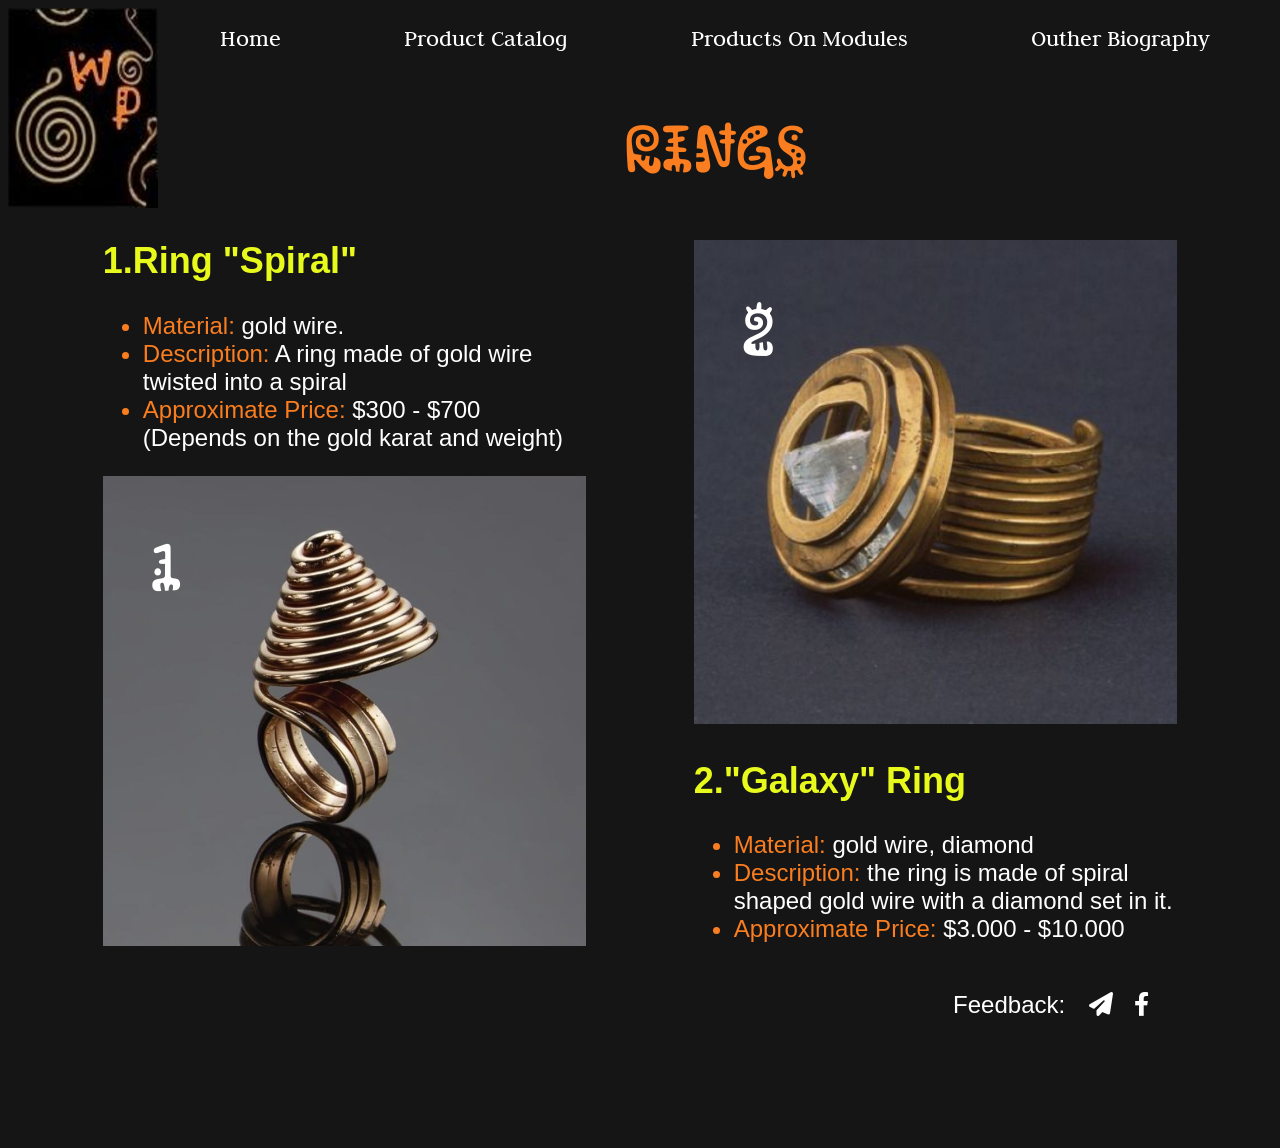
<file: rings.html>
<!doctype html>
<html lang="en">
  <head>
    <meta charset="UTF-8" />
    <meta name="viewport" content="width=device-width, initial-scale=1.0" />
    <!-- ================================= Fonts ======================================== -->
    <link rel="preconnect" href="https://fonts.googleapis.com" />
    <link rel="preconnect" href="https://fonts.gstatic.com" crossorigin />
    <link
      href="https://fonts.googleapis.com/css2?family=Judson:ital,wght@0,400;0,700;1,400&family=Kablammo&display=swap"
      rel="stylesheet"
    />
    <link
      href="https://fonts.googleapis.com/css2?family=Judson:ital,wght@0,400;0,700;1,400&display=swap"
      rel="stylesheet"
    />
    <!-- ================================= Icons ========================================= -->
    <link rel="stylesheet" href="./css/all.min.css" />
    <!-- ================================= Style ========================================= -->
    <link rel="stylesheet" href="./css/style.css " />
    <title>Rings</title>
  </head>
  <body>
    <nav>
      <div class="logo"><img src="./images/logo.png" alt="logo" /></div>
      <div class="nav-text">
        <div class="nav-text-menu">
          <ul>
            <li><a href="./index.html">home</a></li>
            <li><a href="./produt-catalog.html">product catalog</a></li>
            <li>
              <a href="./products-on-the-model.html">products on modules</a>
            </li>
            <li><a href="./author-biography.html">outher biography</a></li>
          </ul>
        </div>
        <div class="nav-text-title">
          <h1>Rings</h1>
        </div>
      </div>
    </nav>
    <div class="container">
      <section class="section-rings">
        <div class="rings-content">
          <div class="rings-box">
            <div class="box-text">
              <div class="text-title">
                <h2 class="spiral">1.Ring "Spiral"</h2>
              </div>
              <div class="text-body">
                <ul>
                  <li><span>Material:</span> gold wire.</li>
                  <li>
                    <span>Description:</span> A ring made of gold wire twisted
                    into a spiral
                  </li>
                  <li>
                    <span>Approximate Price:</span> $300 - $700 (Depends on the
                    gold karat and weight)
                  </li>
                </ul>
              </div>
            </div>
            <div class="box-image">
              <div class="image">
                <img src="./images/ring1.jpg" alt="ring1" />
                <div class="image-number">1</div>
              </div>
            </div>
          </div>
          <div class="rings-box">
            <div class="box-image">
              <div class="image">
                <img src="./images/ring2.jpg" alt="ring2" />
                <div class="image-number">2</div>
              </div>
            </div>
            <div class="box-text">
              <div class="text-title">
                <h2>2."Galaxy" Ring</h2>
              </div>
              <div class="text-body">
                <ul>
                  <li><span>Material:</span> gold wire, diamond</li>
                  <li>
                    <span>Description:</span> the ring is made of spiral shaped
                    gold wire with a diamond set in it.
                  </li>
                  <li><span>Approximate Price:</span> $3.000 - $10.000</li>
                </ul>
              </div>
            </div>
          </div>
        </div>
        <div class="contact-info">
          <p>Feedback:</p>
          <div class="contact-icons">
           <span
              ><a href="https://web.telegram.org/a/#5060430572" class="telegram-icon" target="_blank"
                ><i class="fa-solid fa-paper-plane"></i
              ></a> </span
            ><span
              ><a href="https://www.facebook.com/" class="facebook-icon" target="_blank"
                ><i class="fa-brands fa-facebook-f"></i></a
            ></span>
          </div>
        </div>
      </section>
    </div>
  </body>
</html>
</file>
<file: css/style.css>
:root {
  --white-color: #ffffff;
  --black-color: #151515;
  --orange-color: #fa7e1f;
  --green-color: #e7fa1b;
  --font-size-large-text: 64px;
  --font-size-main-text: 48px;
  --font-size-medium-text: 40px;
  --font-size-regular-text: 24px;
  --main-duration: 0.3s;
  --font-family-Kablammo: "Kablammo", system-ui;
  --font-family-Judson: "Judson", serif;
}
* {
  -moz-box-sizing: border-box;
  box-sizing: border-box;
}
html {
  scroll-behavior: smooth;
}
/* ================================================ style for index.html ================================== */
body {
  font-family: "Open Sans", sans-serif;
  background-color: var(--black-color);
  nav {
    width: 100%;
    display: flex;
    .logo {
      img {
        width: 150px;
        height: 200px;
      }
    }
    .nav-text {
      flex: 1;
      .nav-text-title {
        h1 {
          text-align: center;
          text-transform: uppercase;
          color: var(--orange-color);
          font-size: var(--font-size-large-text);
          font-family: var(--font-family-Kablammo);
        }
      }
      .nav-text-menu {
        ul {
          font-family: var(--font-family-Judson);
          list-style: none;
          width: 100%;
          display: flex;
          padding: 0;
          justify-content: space-around;
          li {
            a {
              text-transform: capitalize;
              text-decoration: none;
              color: var(--white-color);
              transition: all ease-in-out var(--main-duration);
              font-size: var(--font-size-regular-text);
              &:hover {
                color: var(--orange-color);
              }
            }
          }
        }
      }
    }
  }
  .container {
    margin: 0 auto;
    width: 85%;
    height: 100vh;
    section.section-home {
      .home-image {
        text-align: center;
        img {
          max-width: 100%;
        }
      }
      display: flex;
      justify-content: end;
      align-items: end;
      height: 100%;
      background-image: url("../images/bg-section.jpg");
      background-size: cover;
      background-position: center;
      .contact-info {
        display: flex;
        justify-content: center;
        align-items: center;
        font-size: var(--font-size-regular-text);
        color: var(--white-color);
        .contact-icons {
          display: flex;
          justify-content: center;
          align-items: center;
          margin: 0 1rem;
          span {
            display: flex;
            justify-content: center;
            align-items: center;
            background-color: var(--black-color);
            width: 40px;
            height: 40px;
            a {
              color: var(--white-color);
              transition: all ease-in-out var(--main-duration);
              &.telegram-icon {
                &:hover {
                  color: #24a1de;
                }
              }
              &.facebook-icon {
                &:hover {
                  color: #1877f2;
                }
              }
            }
          }
        }
      }
    }
  }
}

/* ================================================ style for product-catalog.html ================================== */

section.product-catalog {
  font-size: var(--font-size-regular-text);
  height: 90vh;
  .grid-gallery {
    height: 100%;
    display: grid;
    grid-template-columns: 1fr 2fr 1fr;
    grid-template-rows: 1fr 1fr;
    gap: 45px;
    width: 100%;
    .item {
      position: relative;
      .title {
        position: absolute;
        top: 50%;
        left: 50%;
        transform: translateX(-50%);
        a {
          text-decoration: none;
          color: var(--white-color);
          font-size: var(--font-size-medium-text);
        }
      }
    }
  }
  .rings {
    /* grid-column: 1/2;
      grid-row: 1/2; */
    background-image: url(../images/product-catalog-1.jpg);
    background-size: cover;
    background-position: center center;
    background-repeat: no-repeat;
    grid-area: 1 / 1 / 2 / 2;
  }
  .earrings {
    grid-area: 2 / 1 / 3 / 2;
    background-image: url(../images/product-catalog-3.jpg);
    background-size: cover;
    background-position: center center;
    background-repeat: no-repeat;
  }
  .main {
    background-image: url(../images/product-catalog-5.jpg);
    background-size: cover;
    background-position: center center;
    background-repeat: no-repeat;
    grid-area: 1 / 2 / 3 / 3;
    /* grid-column: 2/3;
      grid-row: 1 /2; */
    color: #000;
  }
  .brooches {
    grid-area: 1 / 3 / 2 / 4;
    background-image: url(../images/product-catalog-4.jpg);
    background-size: cover;
    background-position: center center;
    background-repeat: no-repeat;
  }
  .accessories {
    /* grid-column: 3/4;
      grid-row: 2/3; */
    grid-area: 2 / 3 / 3 / 4;
    background-image: url(../images/product-catalog-2.jpg);
    background-size: cover;
    background-position: center center;
    background-repeat: no-repeat;
  }
}
.contact-info {
  display: flex;
  justify-content: end;
  align-items: center;
  font-size: var(--font-size-regular-text);
  color: var(--white-color);
  .contact-icons {
    display: flex;
    justify-content: center;
    align-items: center;
    margin: 0 1rem;
    span {
      display: flex;
      justify-content: center;
      align-items: center;
      background-color: var(--black-color);
      width: 40px;
      height: 40px;
      a {
        color: var(--white-color);
        transition: all ease-in-out var(--main-duration);
        &.telegram-icon {
          &:hover {
            color: #24a1de;
          }
        }
        &.facebook-icon {
          &:hover {
            color: #1877f2;
          }
        }
      }
    }
  }
}
/* ================================================ style for products-on-the-module.html ================================== */

section.products-on-the-module {
  height: 80vh;
  .products-module-gallery {
    display: flex;
    justify-content: space-between;
    font-size: var(--font-size-regular-text);
    .module-box {
      width: 47%;
      .module-box-img {
        img {
          width: 100%;
          height: 280px;
        }
      }
      .module-box-content {
        .content-title {
          color: var(--green-color);
          span {
            font-weight: 600;
          }
        }
        .content-list {
          color: var(--white-color);
          span {
            color: var(--orange-color);
          }
          ul {
            li::marker {
              color: var(--orange-color);
            }
          }
        }
      }
    }
  }
  .happy-shopping {
    img {
      max-width: 100%;
    }
  }
}

/* ================================================ style for author-biography.html ================================== */

section.author-biography {
  height: 80vh;
  margin: 0 auto;
  font-family: var(--font-family-Judson);
  color: var(--white-color);
  font-size: var(--font-size-regular-text);

  .author-biography-content {
    .content-body {
      display: flex;
      align-items: center;
      gap: 5rem;
      .body-image {
        width: 50%;
        img {
          max-width: 80%;
        }
      }
      .body-text {
        width: 50%;
        p {
          margin: 0 auto;
          span {
            color: var(--orange-color);
          }
        }
      }
    }
  }
}

/* ================================================ style for rings ================================== */

section.section-rings {
  .rings-content {
    font-size: var(--font-size-regular-text);
    display: flex;
    justify-content: space-between;
    .rings-box {
      width: 45%;
      .box-text {
        .text-title {
          h2 {
            color: var(--green-color);
            &.spiral {
              margin-top: 0;
            }
          }
        }
        .text-body {
          color: var(--white-color);
          span {
            color: var(--orange-color);
          }
          ul {
            li::marker {
              color: var(--orange-color);
            }
          }
        }
      }
      .box-image {
        .image {
          position: relative;
          img {
            width: 100%;
            max-height: 500px;
          }
          .image-number {
            font-size: var(--font-size-large-text);
            font-family: var(--font-family-Kablammo);
            color: var(--white-color);
            position: absolute;
            top: 10%;
            left: 10%;
          }
        }
      }
    }
  }
}
/* ================================================ style for Earings ================================== */
section.section-earings {
  .earings-content {
    display: flex;
    justify-content: space-between;
    .earings-box {
      width: 45%;
      .box-text {
        .text-title {
          h2 {
            color: var(--green-color);
            &.phonix-wings {
              margin-top: 0;
            }
          }
        }
        .text-body {
          color: var(--white-color);
          span {
            color: var(--orange-color);
          }
          ul {
            li::marker {
              color: var(--orange-color);
            }
          }
        }
      }
      .box-image {
        .image {
          position: relative;
          img {
            width: 100%;
            max-height: 500px;
          }
          .image-number {
            font-size: var(--font-size-large-text);
            font-family: var(--font-family-Kablammo);
            color: var(--white-color);
            position: absolute;
            top: 10%;
            &.wings {
              top: 10%;
              left: 50%;
              transform: translateX(-50%);
            }
            &.box-five {
              top: 10%;
              left: 10%;
            }
            &.box-six {
              right: 10%;
            }
            &.box-nine {
              left: 10%;
              color: var(--black-color);
            }
            &.moon {
              left: 10%;
            }
          }
        }
      }
    }
  }
}

/* ================================================ style for Brooch ================================== */
.brooch-box {
  width: 45%;
  .box-text {
    .text-title {
      h2 {
        color: var(--green-color);
        &.phonix-wings {
          margin-top: 0;
        }
      }
    }
    .text-body {
      color: var(--white-color);
      span {
        color: var(--orange-color);
      }
      ul {
        li::marker {
          color: var(--orange-color);
        }
      }
    }
  }
  .box-image {
    position: relative;
    img {
      width: 100%;
      max-height: 500px;
    }
    .image {
      .image-number {
        font-size: var(--font-size-large-text);
        font-family: var(--font-family-Kablammo);
        color: var(--white-color);
        position: absolute;
        &.treble-clef {
          bottom: 10%;
          left: 50%;
        }
      }
    }
  }
}
/* ================================================ style for Brooch ================================== */
.accessoire-box {
  width: 45%;
  .box-text {
    .text-title {
      h2 {
        color: var(--green-color);
        &.phonix-wings {
          margin-top: 0;
        }
      }
    }
    .text-body {
      color: var(--white-color);
      span {
        color: var(--orange-color);
      }
      ul {
        li::marker {
          color: var(--orange-color);
        }
      }
    }
  }
  .box-image {
    position: relative;
    img {
      width: 100%;
      max-height: 500px;
    }
    .image {
      .image-number {
        font-size: var(--font-size-large-text);
        font-family: var(--font-family-Kablammo);
        color: var(--white-color);
        position: absolute;
        &.moon {
          right: 10%;
          top: 10%;
        }
      }
    }
  }
}
/* ================================================ style for necklaces and bracelets ================================== */
.container {
  .chain-section {
    margin-top: 4rem;
    .chain-image {
      margin-bottom: 5rem;
      text-align: center;
      position: relative;
      img {
        width: 100%;
        height: 70vh;
      }
      h4.image-number {
        color: var(--white-color);
        font-size: var(--font-size-large-text);
        font-family: var(--font-family-Kablammo);
        position: absolute;
        top: 30%;
        left: 20%;
      }
    }
    .earings-box {
      margin-bottom: 5rem;
      .box-text {
        .text-title {
          h2 {
            color: var(--green-color);
            &.phonix-wings {
              margin-top: 0;
            }
          }
        }
        .text-body {
          color: var(--white-color);
          span {
            color: var(--orange-color);
          }
          ul {
            li::marker {
              color: var(--orange-color);
            }
          }
        }
      }
      .box-image {
        .image {
          position: relative;
          img {
            width: 100%;
            max-height: 500px;
          }
          .image-number {
            font-size: var(--font-size-large-text);
            font-family: var(--font-family-Kablammo);
            color: var(--white-color);
            position: absolute;
            top: 10%;
            left: 10%;
          }
        }
      }
    }
  }
}

/* ============================================ Media queries ============================================== */
/*====================== X-Small ==================*/
@media (width <= 576px) {
  body {
    nav {
      .logo {
        img {
          display: none;
        }
      }
      .nav-text {
        .nav-text-title {
          h1 {
            font-size: 1.5rem;
          }
        }
        .nav-text-menu {
          ul {
            text-align: center;
            li {
              a {
                font-size: 0.8rem;
              }
            }
          }
        }
      }
    }
    .container {
      width: 90%;
      section.product-catalog {
        font-size: var(--font-size-regular-text);
        height: auto;
        .grid-gallery {
          height: 100%;
          display: block;
          width: 90%;
          margin: 0 auto;
          text-align: center;
          .item {
          height: 300px;
          margin-bottom: 1rem;
          }
        }
      }

      section.products-on-the-module {
        .products-module-gallery {
          display: block;
          .module-box {
            width: 95%;
            margin-bottom: 2rem;
            margin: 0 auto;
          }
        }
      }
      section.author-biography {
        .author-biography-content {
          .content-body {
            display: block;
            text-align: center;
            .body-image {
              width: 100%;
              img {
                width: 100%;
              }
            }
            .body-text {
              width: 100%;
            }
          }
        }
      }
      section.section-rings {
        .rings-content {
          font-size: var(--font-size-regular-text);
          display: block;
          .rings-box {
            width: 100%;
            .box-text {
              .text-title{
                text-align: center;
              }
            }
            .box-image {
              .image {
                img {
                  width: 90%;
                  max-height: 300px;
                }
              }
            }
          }
        }
      }
      section.section-earings {
        .earings-content {
          display: block;
          .earings-box {
            width: 100%;
            margin-bottom: 2rem;
            .box-image {
              .image {
                position: relative;
                img {
                  width: 100%;
                  max-height: 500px;
                }
              }
            }
          }
          .brooch-box {
            width: 100%;
            margin-bottom: 2rem;
          }
          .accessoire-box {
            width: 100%;
            margin-bottom: 2rem;
          }
        }
      }
    }
  }
}
/*====================== Small ==================*/
@media (576px <= width <= 768px) {
  body {
    nav {
      .logo {
        img {
          width: 100px;
          height: 120px;
        }
      }
      .nav-text {
        .nav-text-title {
          h1 {
            font-size: 2rem;
          }
        }
        .nav-text-menu {
          ul {
            text-align: center;
            li {
              a {
                font-size: 1.2rem;
              }
            }
          }
        }
      }
    }
    .container {
      width: 95%;
      section.products-on-the-module {
        .products-module-gallery {
          .products-module-gallery {
            display: block;
            .module-box {
              width: 75%;
              margin: 0 auto;
            }
          }
        }
      }
    }
  }
}
/*====================== Medium ==================*/
@media (768px <= width <= 992px) {
  body {
    nav {
      .logo {
        img {
          width: 120px;
          height: 140px;
        }
      }
      .nav-text {
        .nav-text-title {
          h1 {
            font-size: 2.5rem;
          }
        }
        .nav-text-menu {
          ul {
            text-align: center;
            li {
              a {
                font-size: 1.3rem;
              }
            }
          }
        }
      }
    }
    .container {
      width: 95%;
    }
  }
}
/*====================== Large ==================*/
@media (992px <= width <= 1200px) {
  body {
    nav {
      .logo {
        img {
          width: 140px;
          height: 180px;
        }
      }
      .nav-text {
        .nav-text-title {
          h1 {
            font-size: 2.7rem;
          }
        }
        .nav-text-menu {
          ul {
            text-align: center;
            li {
              a {
                font-size: 1.4rem;
              }
            }
          }
        }
      }
    }
    .container {
      width: 95%;
    }
  }
}
</file>
